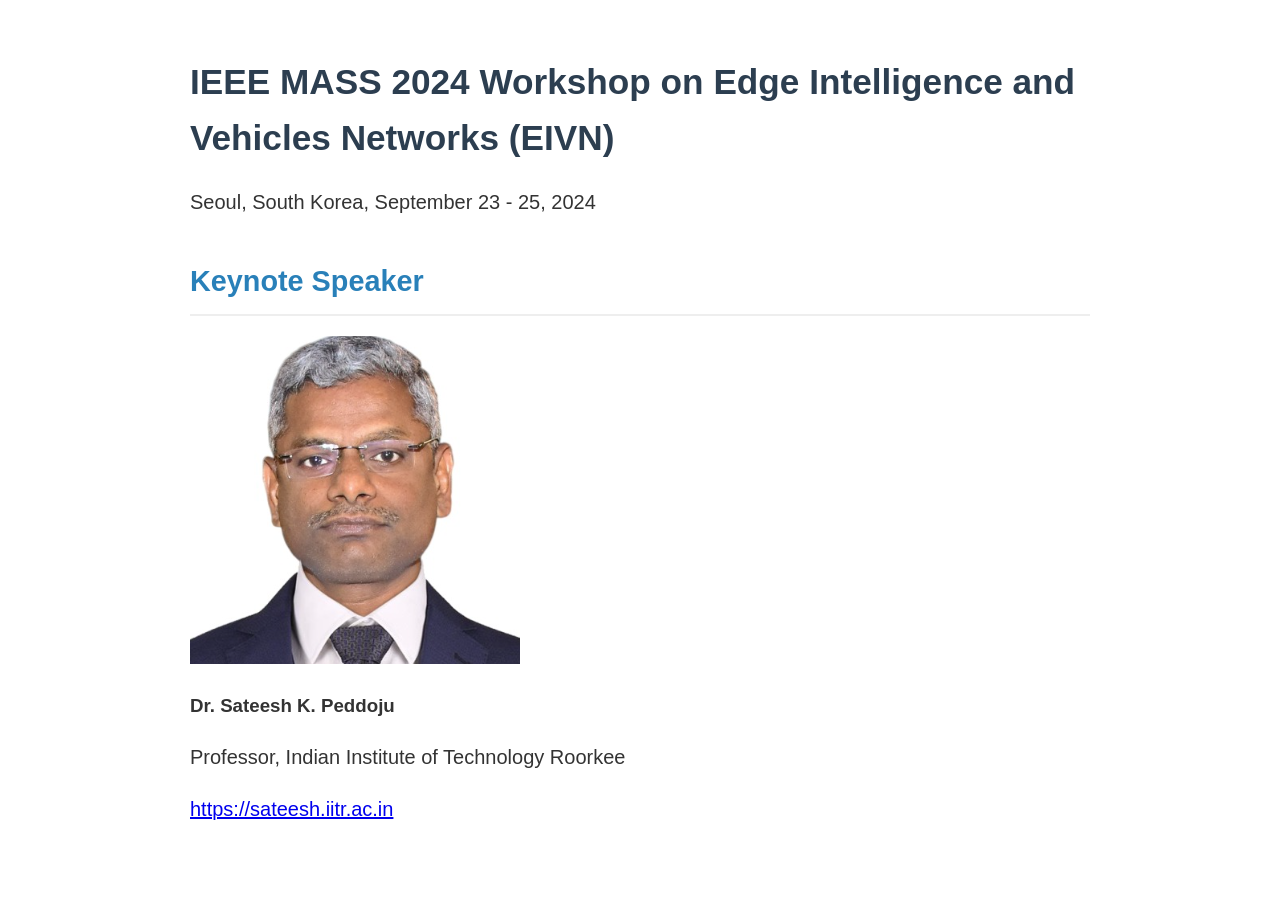
<file: EIVN2024.html>
<!DOCTYPE html>
<html lang="en">
<head>
    <meta charset="UTF-8">
    <meta name="viewport" content="width=device-width, initial-scale=1.0">
    <title>NDSS Symposium 2025</title>
    <style>
        body {
            font-family: 'Arial', sans-serif;
            line-height: 1.6;
            max-width: 900px;
            margin: 0 auto;
            padding: 30px;
            color: #333;
        }
        h1 {
            color: #2c3e50;
            margin-bottom: 20px;
            font-size: 2.2em;
        }
        h2 {
            color: #2980b9;
            margin-top: 40px;
            margin-bottom: 20px;
            font-size: 1.8em;
            border-bottom: 2px solid #eee;
            padding-bottom: 10px;
        }
        p {
            margin-bottom: 20px;
            font-size: 20px;
        }
        .event-highlight {
            font-weight: bold;
            margin: 25px 0;
            font-size: 1.2em;
        }
        .divider {
            border-top: 1px solid #ddd;
            margin: 30px 0;
        }
        .event-dates {
            font-style: italic;
            margin-top: 10px;
        }
    </style>
</head>
<body>
    <header>
        <h1>IEEE MASS 2024 Workshop on Edge Intelligence and Vehicles Networks (EIVN)</h1>
        <p>Seoul, South Korea, September 23 - 25, 2024</p>
    </header>

     <h2>Keynote Speaker</h2>
       
    <div class="profile-card">
        <img src="image.png" alt="Profile Image" class="profile-img">
        <div class="profile-details">
          <h3> Dr. Sateesh K. Peddoju</h3>
          <p>Professor, Indian Institute of Technology Roorkee</p>
          <div class="contact-info">
            <!-- <p><i class="fas fa-envelope"></i> sateesh[at]cs.iitr.ac.in</p>
            <p><i class="fas fa-phone"></i> +91-1332-285647</p>
            <p><i class="fas fa-map-marker-alt"></i> S-219, South Block, E & C Building, Department of Computer Science and Engineering, IIT Roorkee</p> -->
            <p><i class="fas fa-globe"></i> <a href="https://sateesh.iitr.ac.in">https://sateesh.iitr.ac.in</a></p>
          </div>
        </div>
</body>
</html>
</file>
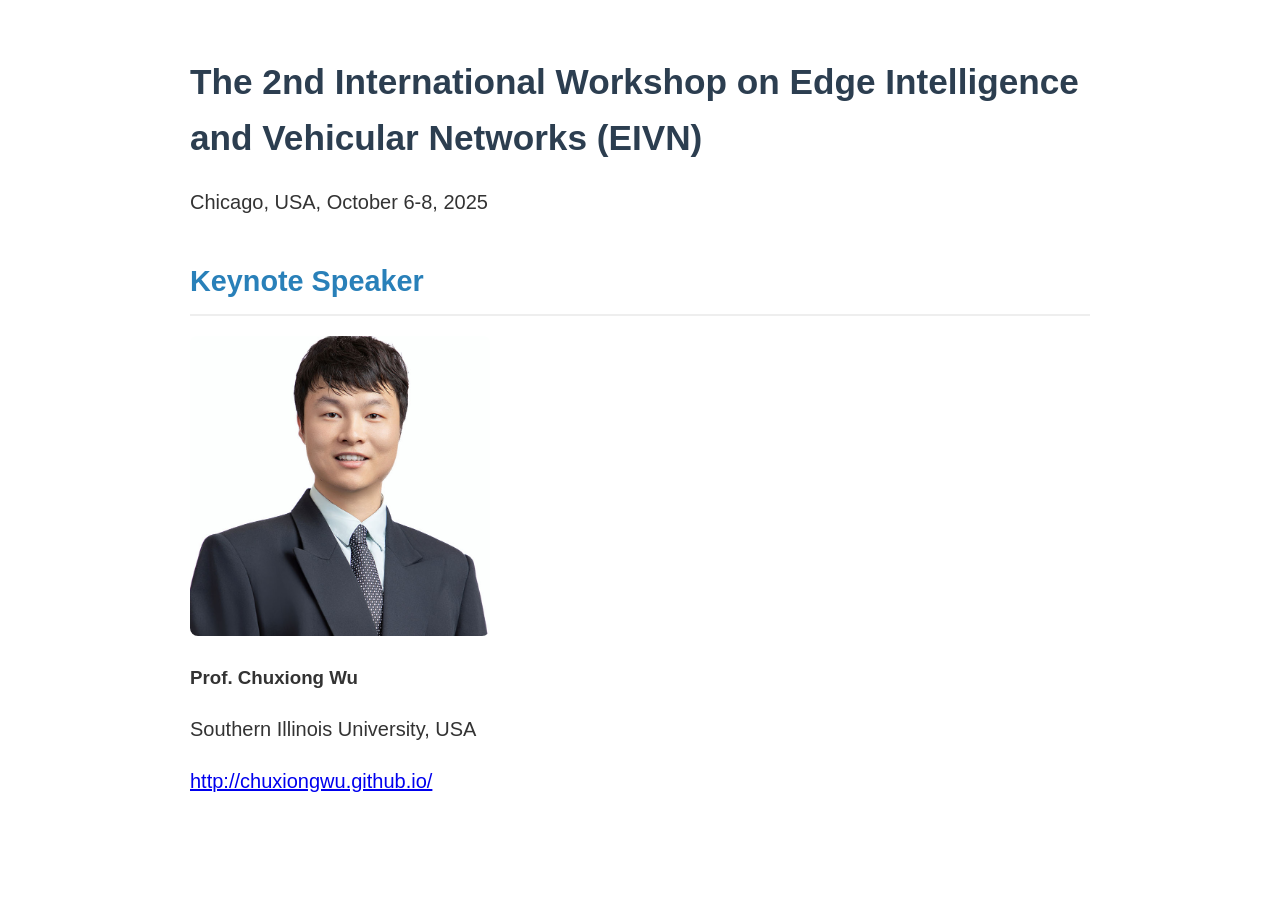
<file: EIVN2025.html>
<!DOCTYPE html>
<html lang="en">
<head>
    <meta charset="UTF-8">
    <meta name="viewport" content="width=device-width, initial-scale=1.0">
    <title>NDSS Symposium 2025</title>
    <style>
        body {
            font-family: 'Arial', sans-serif;
            line-height: 1.6;
            max-width: 900px;
            margin: 0 auto;
            padding: 30px;
            color: #333;
        }
        h1 {
            color: #2c3e50;
            margin-bottom: 20px;
            font-size: 2.2em;
        }
        h2 {
            color: #2980b9;
            margin-top: 40px;
            margin-bottom: 20px;
            font-size: 1.8em;
            border-bottom: 2px solid #eee;
            padding-bottom: 10px;
        }
        p {
            margin-bottom: 20px;
            font-size: 20px;
        }
        .event-highlight {
            font-weight: bold;
            margin: 25px 0;
            font-size: 1.2em;
        }
        .divider {
            border-top: 1px solid #ddd;
            margin: 30px 0;
        }
        .event-dates {
            font-style: italic;
            margin-top: 10px;
        }
        .profile-img {
            width: 300px;
            height: 300px;
            object-fit: cover;
            border-radius: 8px;
        }
    </style>
</head>
<body>
    <header>
        <h1>The 2nd International Workshop on Edge Intelligence and Vehicular Networks (EIVN)</h1>
        <p>Chicago, USA, October 6-8, 2025</p>
    </header>

     <h2>Keynote Speaker</h2>
       
    <div class="profile-card">
        <img src="ChuxiongWu.png" alt="Profile Image" class="profile-img">
        <div class="profile-details">
          <h3>Prof. Chuxiong Wu</h3>
          <p>Southern Illinois University, USA</p>
          <div class="contact-info">
            <!-- <p><i class="fas fa-envelope"></i> sateesh[at]cs.iitr.ac.in</p>
            <p><i class="fas fa-phone"></i> +91-1332-285647</p>
            <p><i class="fas fa-map-marker-alt"></i> S-219, South Block, E & C Building, Department of Computer Science and Engineering, IIT Roorkee</p> -->
            <p><i class="fas fa-globe"></i> <a href="http://chuxiongwu.github.io/">http://chuxiongwu.github.io/</a></p>
          </div>
        </div>
</body>
</html>
</file>
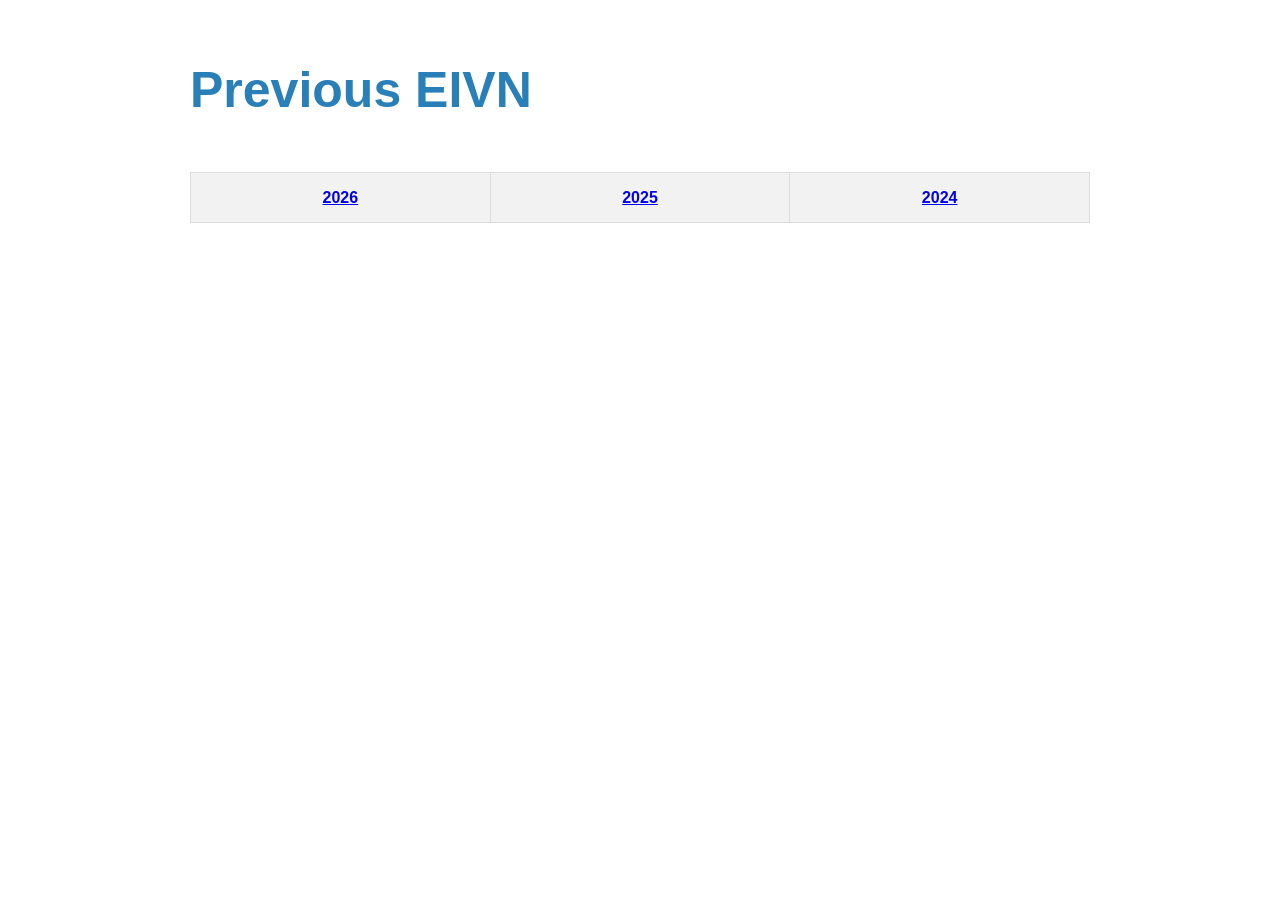
<file: previous.html>
<!DOCTYPE html>
<html lang="en">
<head>
    <meta charset="UTF-8">
    <meta name="viewport" content="width=device-width, initial-scale=1.0">
    <style>
        body {
            font-family: Arial, sans-serif;
            line-height: 1.6;
            max-width: 900px;
            margin: 0 auto;
            padding: 20px;
            color: #333;
        }
        h1 {
            color: #2c3e50;
            border-bottom: 2px solid #3498db;
            padding-bottom: 10px;

        }
        h2 {
            color: #2980b9;
            margin-top: 20px;
            font-size: 50px;
        }
        table {
            width: 100%;
            border-collapse: collapse;
            margin: 25px 0;
        }
        th, td {
            border: 1px solid #ddd;
            padding: 12px;
            text-align: center;
        }
        th {
            background-color: #f2f2f2;
        }
        .container {
            margin-top: 30px;
        }
    </style>
</head>
<body>
    <div class="container">
      <h2>Previous EIVN</h2>
        
        <table>
            <tr>
                <th> <a href="index.html"  class="list-group-item list-group-item-action">2026</a></th>
                <th> <a href="EIVN2025.html" class="list-group-item list-group-item-action">2025</a></th>
                <th> <a href="EIVN2024.html" class="list-group-item list-group-item-action">2024</a></th>
                
                
            </tr>
            <!-- 这里可以添加表格行内容 -->
        </table>
    </div>
</body>
</html>
</file>
